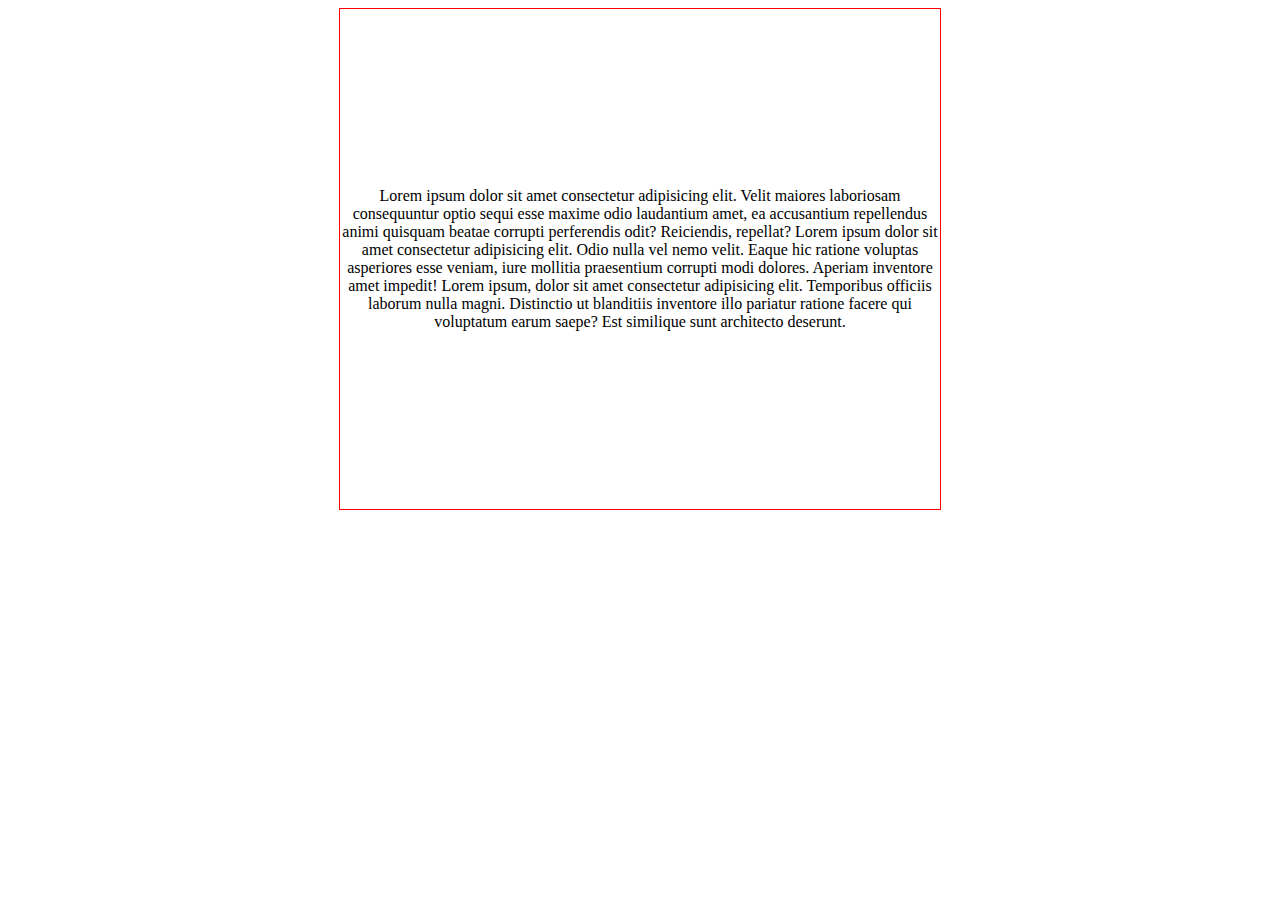
<file: CSS/index01.html>
<!DOCTYPE html>
<html lang="en">
<head>
    <style>
        .ending{
    width: 600px;
    height: 500px;
    border: 1px solid red;
    margin: auto;
    text-align: center;
    display: flex;
    align-items:center;
}
    </style>
</head>
<body>

    <div class="ending">
                
        <p>
            Lorem ipsum dolor sit amet consectetur adipisicing elit. Velit maiores laboriosam consequuntur optio sequi esse maxime odio laudantium amet, ea accusantium repellendus animi quisquam beatae corrupti perferendis odit? Reiciendis, repellat?
            Lorem ipsum dolor sit amet consectetur adipisicing elit. Odio nulla vel nemo velit. Eaque hic ratione voluptas asperiores esse veniam, iure mollitia praesentium corrupti modi dolores. Aperiam inventore amet impedit!
            Lorem ipsum, dolor sit amet consectetur adipisicing elit. Temporibus officiis laborum nulla magni. Distinctio ut blanditiis inventore illo pariatur ratione facere qui voluptatum earum saepe? Est similique sunt architecto deserunt.
        </p>
    </div>

    
</body>
</html>
</file>
